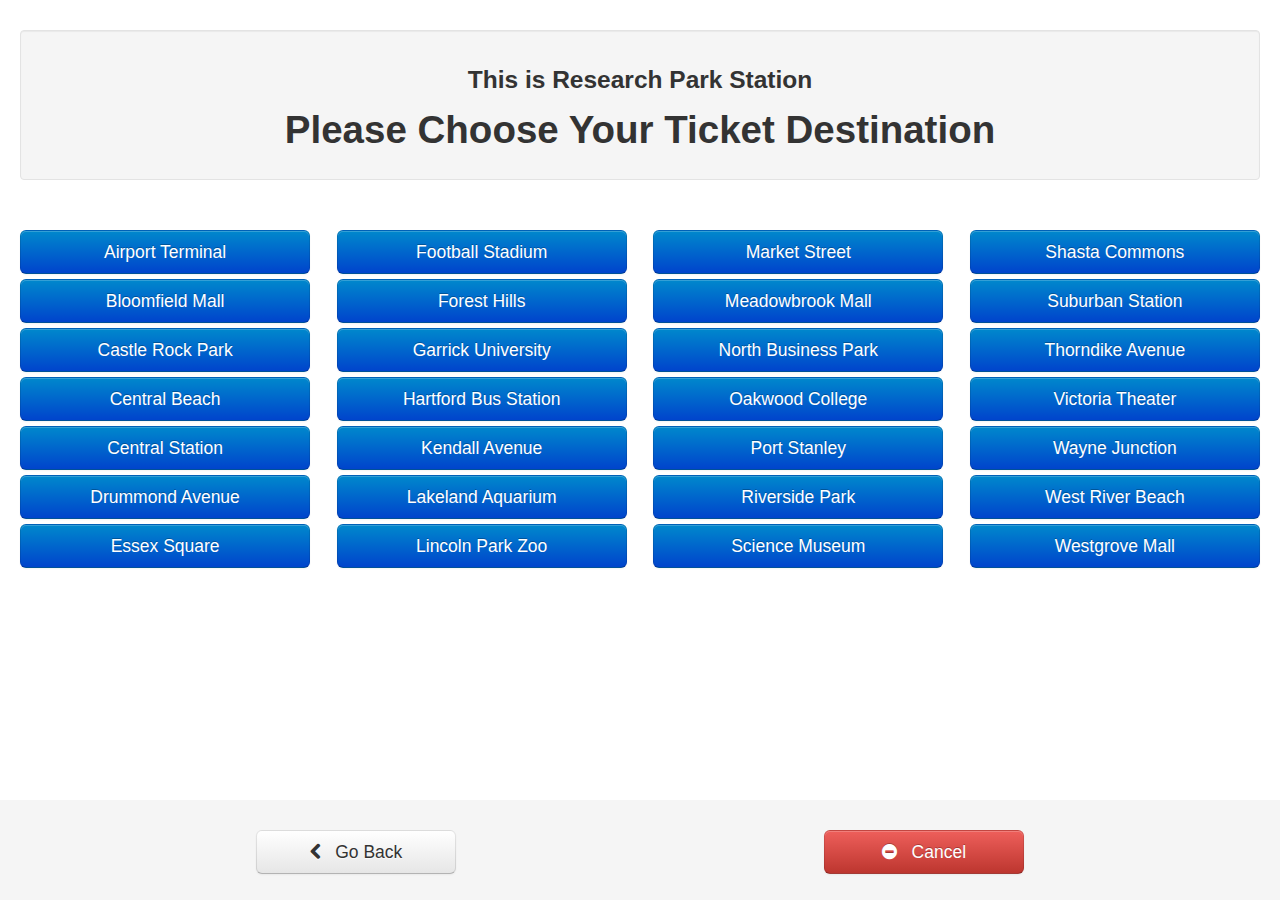
<file: train/2.html>
<!DOCTYPE html>
<html lang="en" value="">
<head>
    <meta charset="utf-8">
    <title>EZ Access Train Demo</title>
    <meta name="viewport" content="width=device-width, initial-scale=1.0">
    <meta name="description" content="">
    <meta name="author" content="">

    <!-- Le styles -->
    <link href="css/bootstrap.css" rel="stylesheet">
    <link rel="stylesheet" href="css/font-awesome.css">

    <link rel="stylesheet" href="css/fixed-footer.css">

    <!-- HTML5 shim, for IE6-8 support of HTML5 elements -->
    <!--[if lt IE 9]>
    <script src="js/html5shiv.js"></script>
    <![endif]-->
</head>

<body data-ez>

<div id="wrap">
    <div class="container-fluid">

        <div class="row-fluid">
            <div class="span12 well" style="text-align:center; margin-top:30px;">
                <div data-ez-chunking="group">
                    <h3 data-ez-sayafter="...">This is Research Park Station</h3>
                    <h1>Please Choose Your Ticket Destination</h1>
                </div>
            </div>
        </div>
        <div class="row-fluid" style="margin-bottom:30px;margin-top:30px;">
            <form action="2.php" method="post">
                <div class="span3">
                    <input class="btn btn-large btn-block btn-primary" type="submit" name="destination" value="Airport Terminal">
                    <input class="btn btn-large btn-block btn-primary" type="submit" name="destination" value="Bloomfield Mall">
                    <input class="btn btn-large btn-block btn-primary" type="submit" name="destination" value="Castle Rock Park">
                    <input class="btn btn-large btn-block btn-primary" type="submit" name="destination" value="Central Beach">
                    <input class="btn btn-large btn-block btn-primary" type="submit" name="destination" value="Central Station">
                    <input class="btn btn-large btn-block btn-primary" type="submit" name="destination" value="Drummond Avenue">
                    <input class="btn btn-large btn-block btn-primary" type="submit" name="destination" value="Essex Square">
                </div>
                <div class="span3">
                    <input class="btn btn-large btn-block btn-primary" type="submit" name="destination" value="Football Stadium">
                    <input class="btn btn-large btn-block btn-primary" type="submit" name="destination" value="Forest Hills">
                    <input class="btn btn-large btn-block btn-primary" type="submit" name="destination" value="Garrick University">
                    <input class="btn btn-large btn-block btn-primary" type="submit" name="destination" value="Hartford Bus Station">
                    <input class="btn btn-large btn-block btn-primary" type="submit" name="destination" value="Kendall Avenue">
                    <input class="btn btn-large btn-block btn-primary" type="submit" name="destination" value="Lakeland Aquarium">
                    <input class="btn btn-large btn-block btn-primary" type="submit" name="destination" value="Lincoln Park Zoo">
                </div>
                <div class="span3">
                    <input class="btn btn-large btn-block btn-primary" type="submit" name="destination" value="Market Street">
                    <input class="btn btn-large btn-block btn-primary" type="submit" name="destination" value="Meadowbrook Mall">
                    <input class="btn btn-large btn-block btn-primary" type="submit" name="destination" value="North Business Park">
                    <input class="btn btn-large btn-block btn-primary" type="submit" name="destination" value="Oakwood College">
                    <input class="btn btn-large btn-block btn-primary" type="submit" name="destination" value="Port Stanley">
                    <input class="btn btn-large btn-block btn-primary" type="submit" name="destination" value="Riverside Park">
                    <input class="btn btn-large btn-block btn-primary" type="submit" name="destination" value="Science Museum">
                </div>
                <div class="span3">
                    <input class="btn btn-large btn-block btn-primary" type="submit" name="destination" value="Shasta Commons">
                    <input class="btn btn-large btn-block btn-primary" type="submit" name="destination" value="Suburban Station">
                    <input class="btn btn-large btn-block btn-primary" type="submit" name="destination" value="Thorndike Avenue">
                    <input class="btn btn-large btn-block btn-primary" type="submit" name="destination" value="Victoria Theater">
                    <input class="btn btn-large btn-block btn-primary" type="submit" name="destination" value="Wayne Junction">
                    <input class="btn btn-large btn-block btn-primary" type="submit" name="destination" value="West River Beach">
                    <input class="btn btn-large btn-block btn-primary" type="submit" name="destination" value="Westgrove Mall">
                </div>
            </form>
        </div>

    </div> <!-- /container -->

    <div id="push" data-ez-focusable="false"></div>

</div> <!-- /wrap -->

<div id="footer">
    <div style="padding-top:30px;">
        <div class="pull-left" style="margin-left:20%">
            <button class="btn btn-large btn" style="width:200px" type="button" onclick="history.go(-1);"><i class="icon-chevron-left"></i>&nbsp;&nbsp;&nbsp;Go Back</button>
        </div>
        <div class="pull-right" style="margin-right:20%">
            <a href="reset.php" class="btn btn-large btn-danger" style="display:block;width:160px" aria-role="button"><i class="icon-minus-sign"></i>&nbsp;&nbsp;&nbsp;Cancel</a>
        </div>
    </div>
</div>

</body>
</html>
</file>
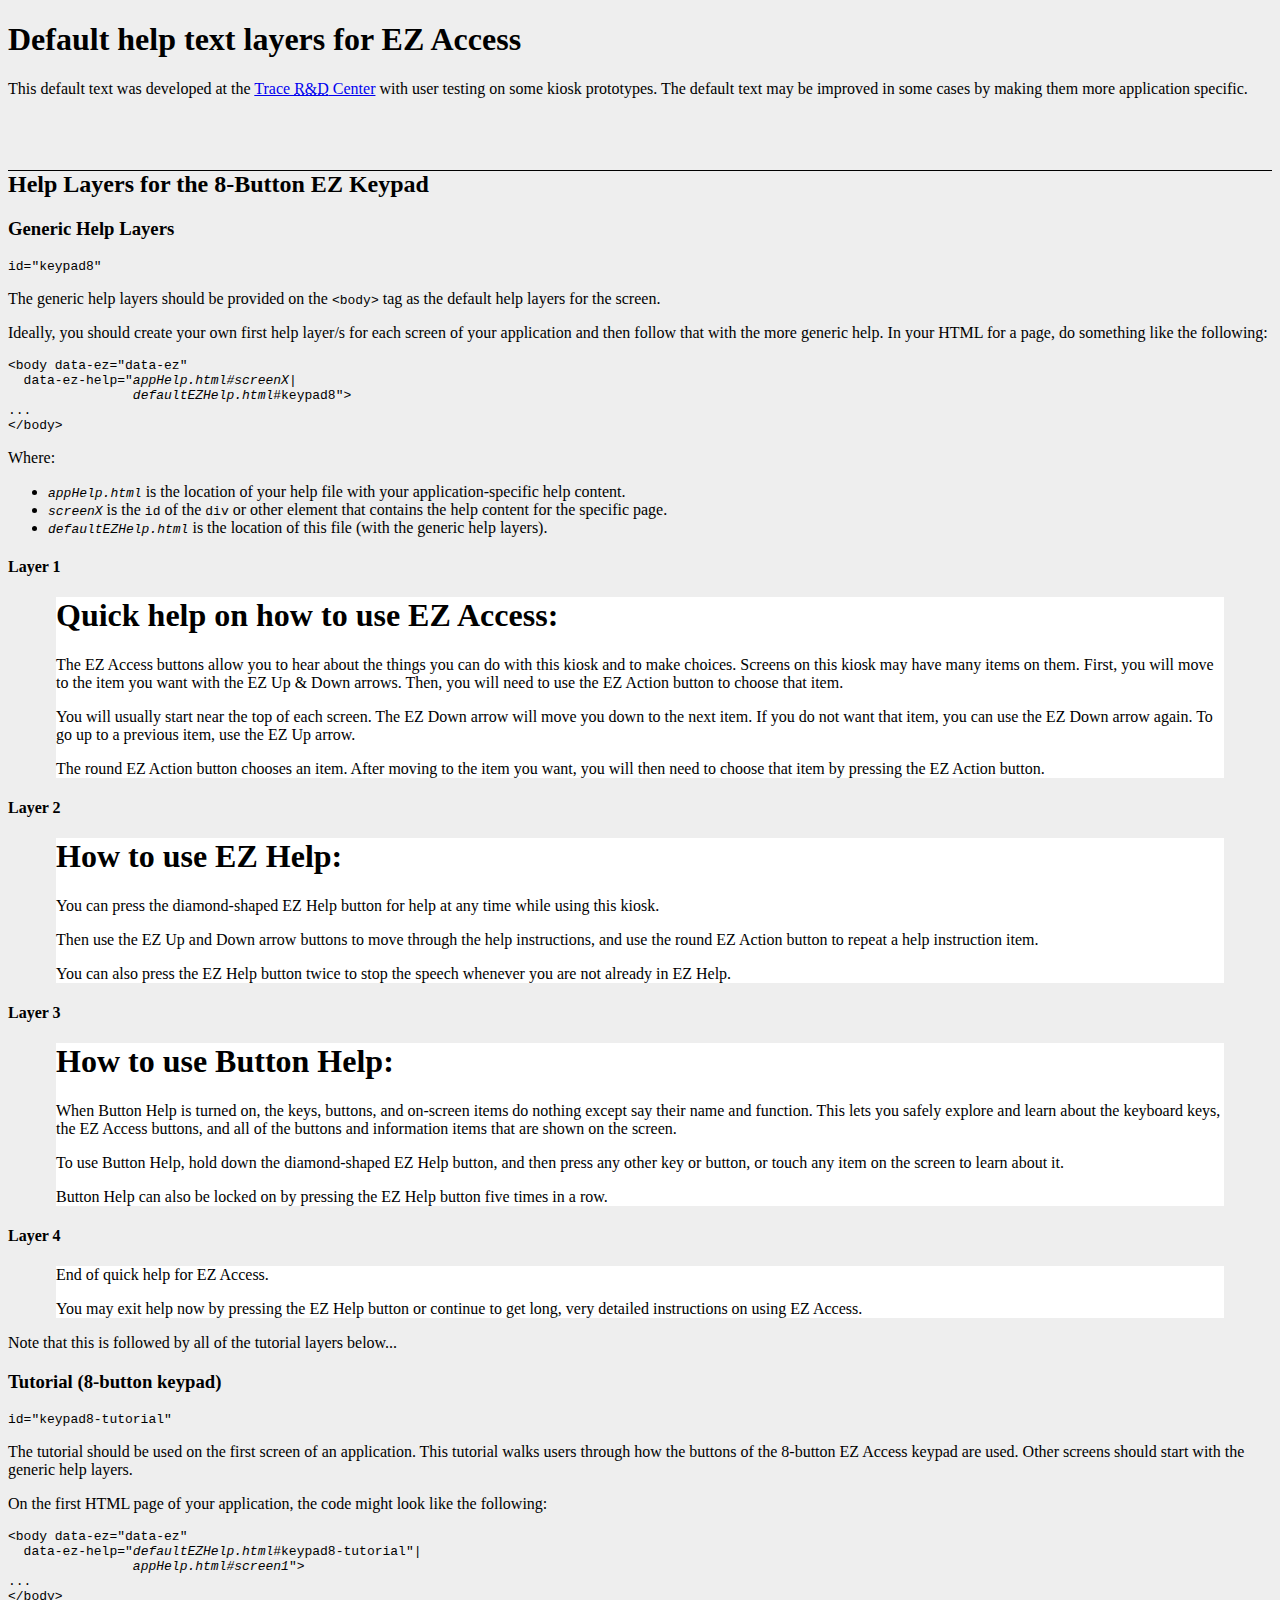
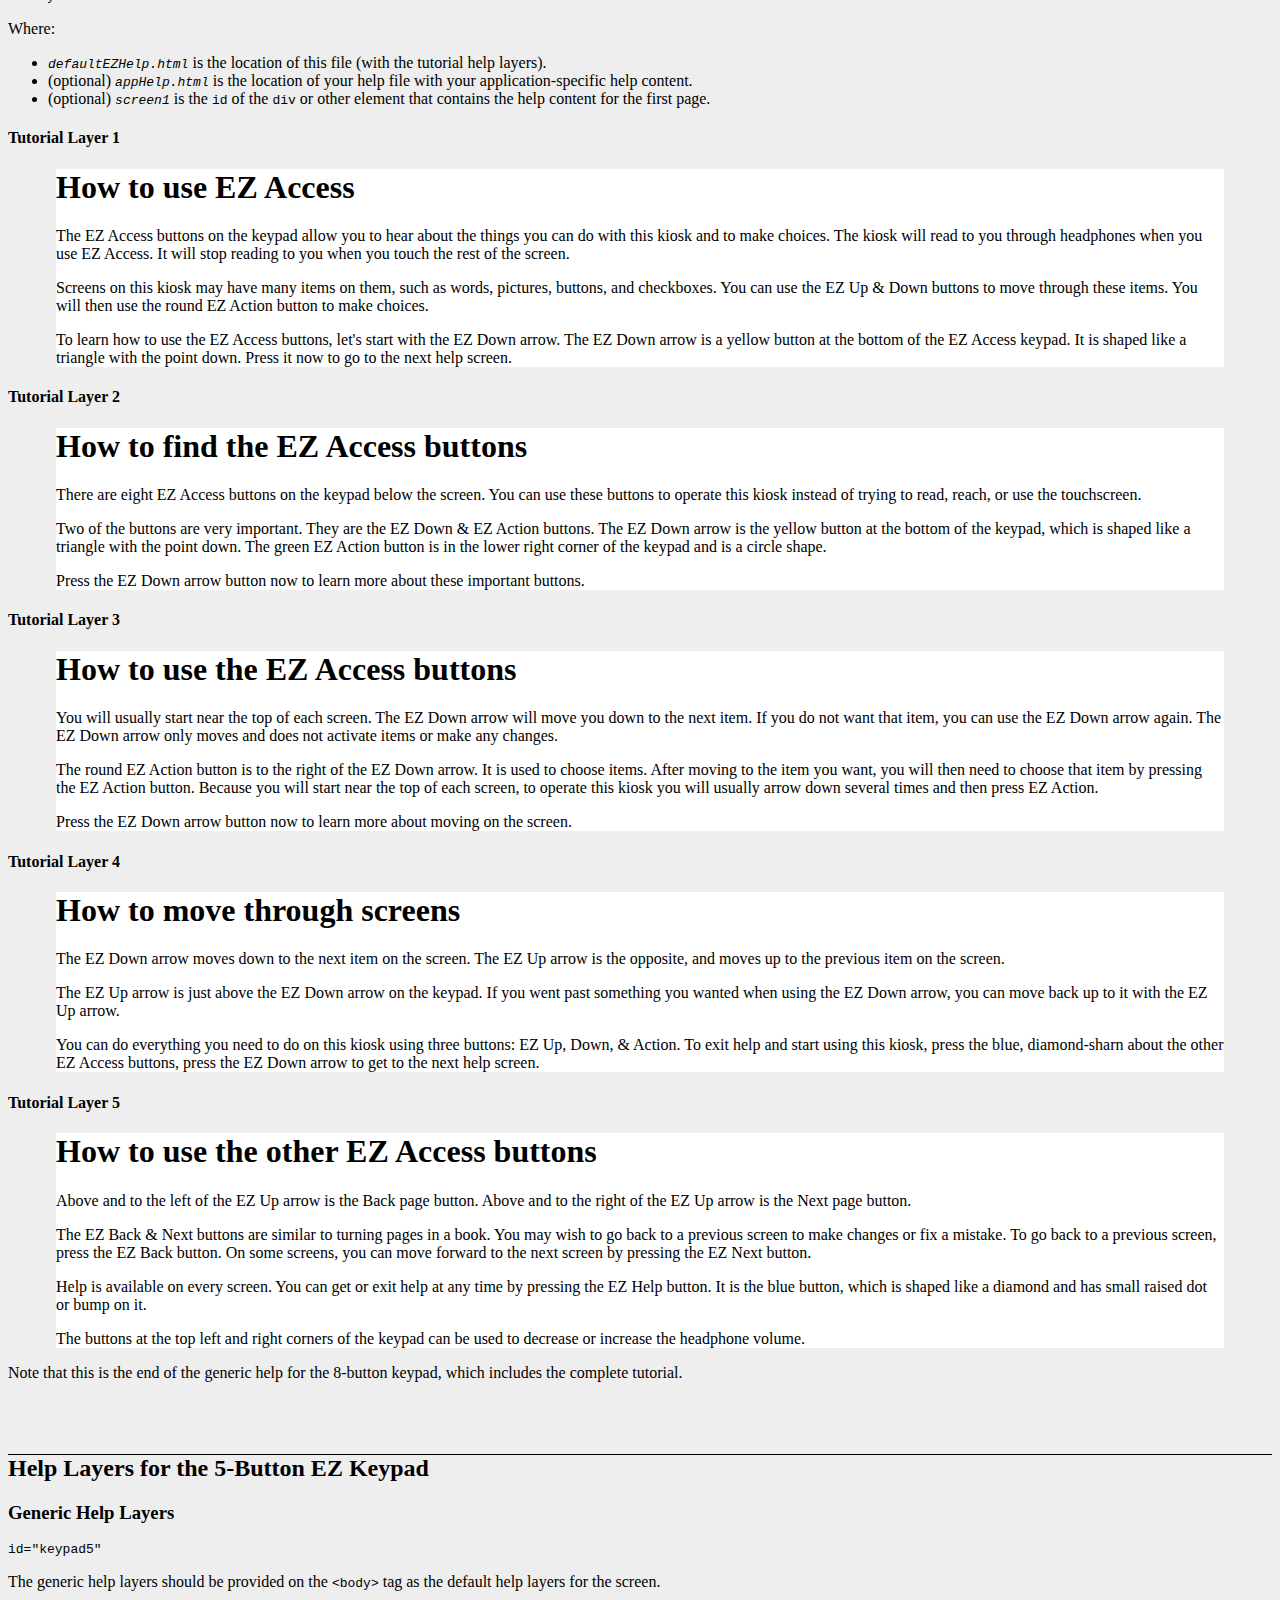
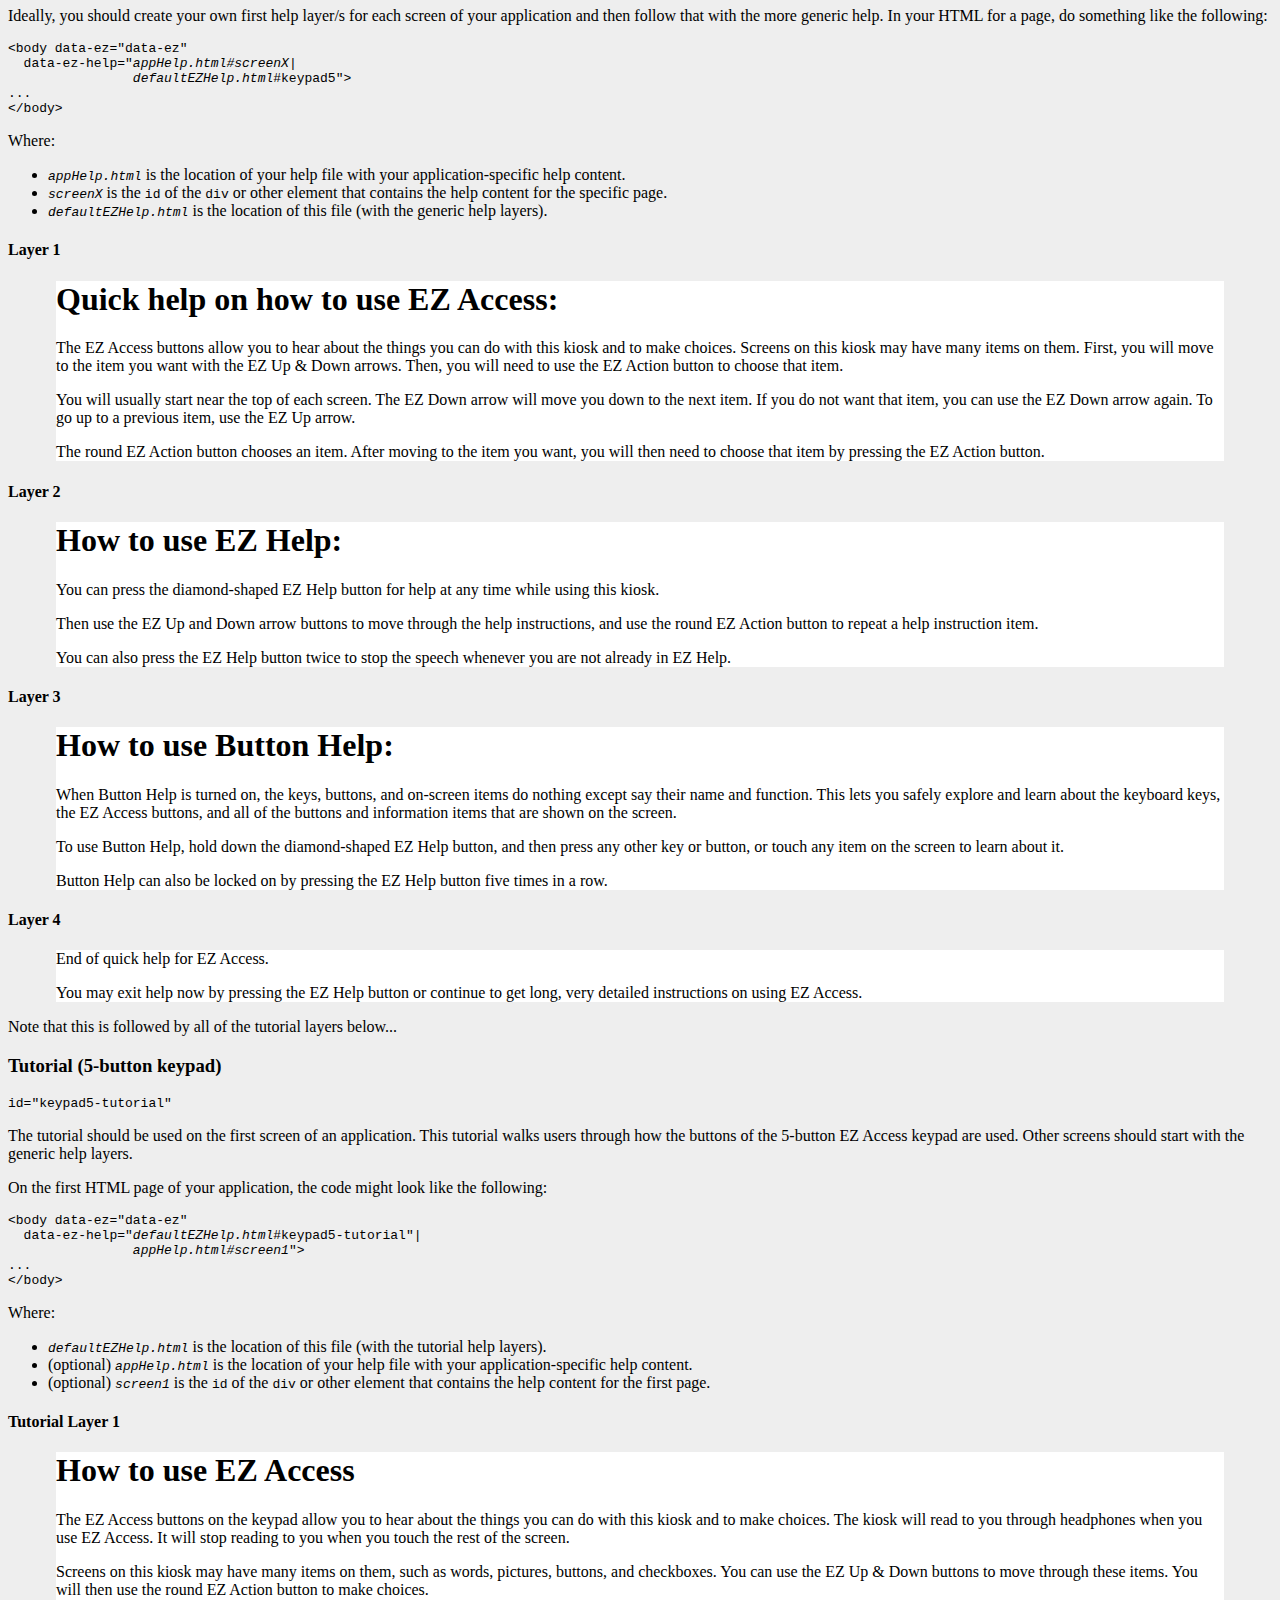
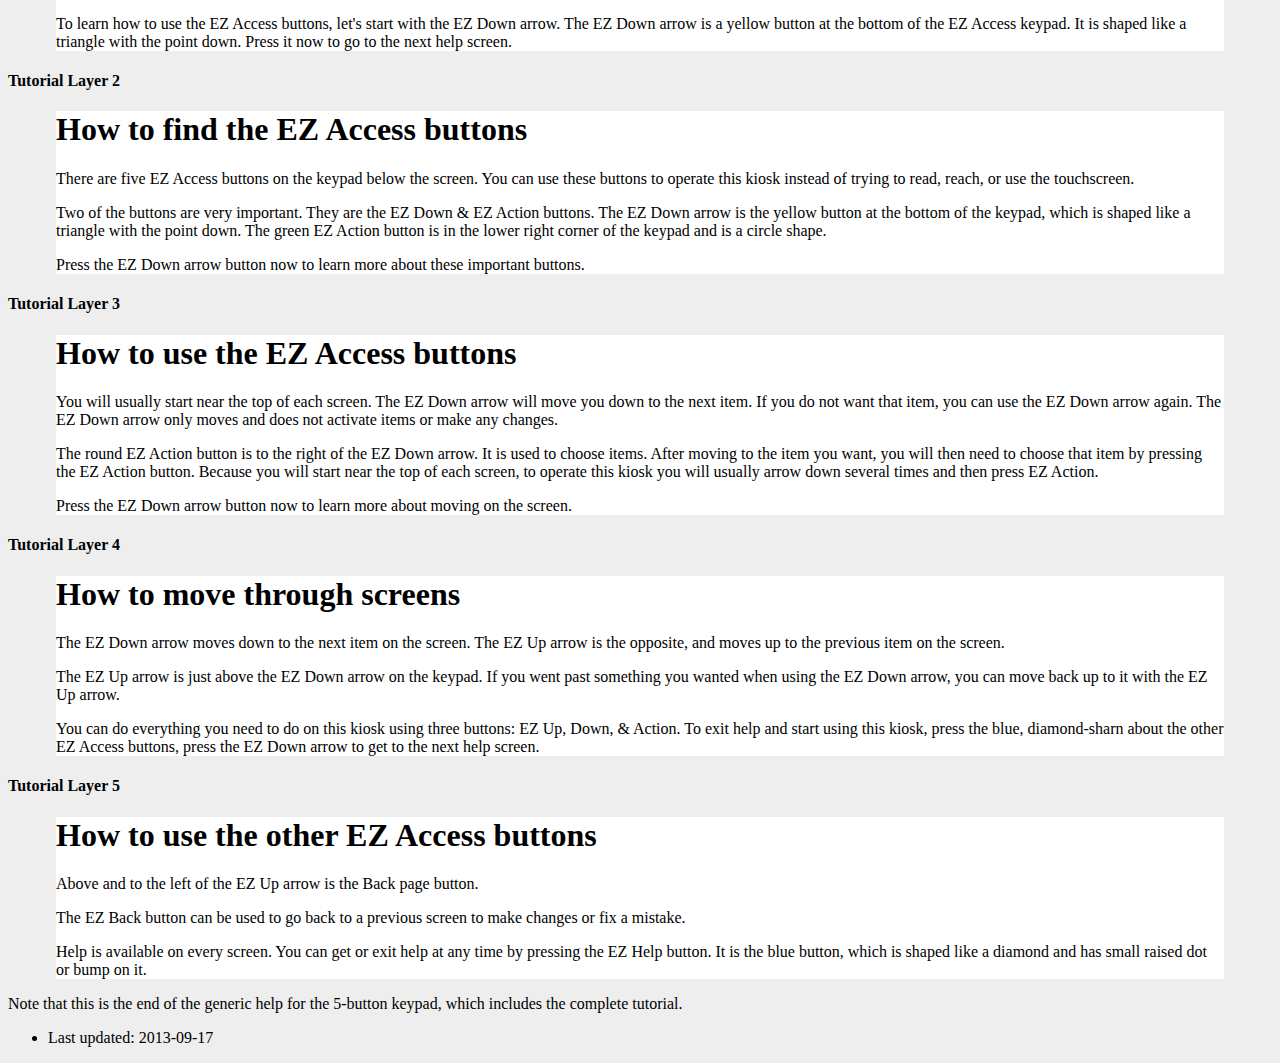
<file: train/defaultEZHelp.html>
<!doctype html>
<html lang="en">
<head>
	<meta charset="utf-8" />
	<title>Default help text layers for EZ Access</title>
	<meta name="author" content="J. Bern Jordan" />
	<style type="text/css">
		body { background-color: #EEE; }
		section { background-color: #FFF; margin: 1em 3em; }
		h2 { border-top: 1px solid #000; margin-top: 3em; }
	</style>
</head>
<body>
<h1 class="instructions">Default help text layers for EZ Access</h1>
<p class="instructions">This default text was developed at the 
<a href="http://trace.wisc.edu/">Trace 
<abbr title="Research and Development">R&amp;D</abbr> Center</a> with 
user testing on some kiosk prototypes. The default text may be improved
in some cases by making them more application specific.</p>

<h2 class="instructions">Help Layers for the 8-Button EZ Keypad</h2>

<h3 class="instructions">Generic Help Layers</h3>
<pre class="instructions">id="keypad8"</pre>
<div id="keypad8" data-ez-help>
<p class="instructions">The generic help layers should be provided on 
the <code>&lt;body&gt;</code> tag as the default help layers for the
screen.</p>
<p class="instructions">Ideally, you should create your own first help 
layer/s for each screen of your application and then follow that with 
the more generic help. In your HTML for a page, do something like 
the following:</p>

<pre class="instructions">
&lt;body data-ez="data-ez"
  data-ez-help="<var>appHelp.html</var><var>#screenX</var>|
                <var>defaultEZHelp.html</var>#keypad8"&gt;
...
&lt;/body&gt;
</pre>
<p class="instructions">Where:</p>
<ul class="instructions">
	<li><code><var>appHelp.html</var></code> is the location of your help 
	file with your application-specific help content.</li>
	<li><code><var>screenX</var></code> is the <code>id</code> of the 
	<code>div</code> or other element that contains the help content for 
	the specific page.</li>
	<li><code><var>defaultEZHelp.html</var></code> is the location of this 
	file (with the generic help layers).</li>
</ul>

<div id="keypad8-notutorial">
<h4 class="instructions">Layer 1</h4>
<section>
	<h1>Quick help on how to use EZ Access:</h1>
	<p>The EZ Access buttons allow you to hear about the things you can do with 
	this kiosk and to make choices. Screens on this kiosk may have many items on 
	them. First, you will move to the item you want with the EZ Up & Down arrows. 
	Then, you will need to use the EZ Action button to choose that item.</p>

	<p>You will usually start near the top of each screen. The EZ Down arrow 
	will move you down to the next item. 
	If you do not want that item, you can use the EZ Down arrow again. 
	To go up to a previous item, use the EZ Up arrow.</p>

	<p>The round EZ Action button chooses an item. 
	After moving to the item you want, you will then need to choose that item 
	by pressing the EZ Action button.</p>
</section>

<h4 class="instructions">Layer 2</h4>
<section>
<h1>How to use EZ Help:</h1>

<p>You can press the diamond-shaped EZ Help button for help at any time 
while using this kiosk.</p>

<p>Then use the EZ Up and Down arrow buttons to move through the help 
instructions, and use the round EZ Action button to repeat a help 
instruction item.</p>

<p>You can also press the EZ Help button twice to stop the speech whenever 
you are not already in EZ Help.</p>
</section>

<h4 class="instructions">Layer 3</h4>
<section>
<h1>How to use Button Help:</h1>

<p>When Button Help is turned on, the keys, buttons, and on-screen items 
do nothing except say their name and function. 
This lets you safely explore and learn about the keyboard keys,
the EZ Access buttons, and all of the buttons and information items that 
are shown on the screen.</p>

<p>To use Button Help, hold down the diamond-shaped EZ Help button,
and then press any other key or button, or touch any item on the screen 
to learn about it.</p>

<p>Button Help can also be locked on by pressing the EZ Help button 
five times in a row.</p>
</section>
</div> <!-- end 8-button help without tutorial -->

<h4 class="instructions">Layer 4</h4>
<section>
	<p>End of quick help for EZ Access.</p>

	<p>You may exit help now by pressing the EZ Help button 
	or continue to get long, very detailed instructions on using EZ Access.</p>
</section>

<p class="instructions">Note that this is followed by all of the 
tutorial layers below...</p>


<h3 class="instructions">Tutorial (8-button keypad)</h3>
<pre class="instructions">id="keypad8-tutorial"</pre>
<div id="keypad8-tutorial" data-ez-help>
<p class="instructions">The tutorial should be used on the first screen 
of an application. This tutorial walks users through how the buttons of
the 8-button EZ Access keypad are used. Other screens should start with
the generic help layers.</p>

<p class="instructions">On the first HTML page of your application, the
code might look like the following:</p>

<pre class="instructions">
&lt;body data-ez="data-ez"
  data-ez-help="<var>defaultEZHelp.html</var>#keypad8-tutorial"|
                <var>appHelp.html</var><var>#screen1</var>"&gt;
...
&lt;/body&gt;
</pre>
<p class="instructions">Where:</p>
<ul class="instructions">
	<li><code><var>defaultEZHelp.html</var></code> is the location of this 
	file (with the tutorial help layers).</li>
	<li>(optional) <code><var>appHelp.html</var></code> is the location of your help 
	file with your application-specific help content.</li>
	<li>(optional) <code><var>screen1</var></code> is the <code>id</code> of the 
	<code>div</code> or other element that contains the help content for 
	the first page.</li>
	
</ul>

<h4 class="instructions">Tutorial Layer 1</h4>

<section>
	<h1>How to use EZ Access</h1>
	<p>The EZ Access buttons on the keypad allow you to hear about the things 
	you can do with this kiosk and to make choices. The kiosk will read to you 
	through headphones when you use EZ Access. It will stop reading to you when 
	you touch the rest of the screen.</p>

	<p>Screens on this kiosk may have many items on them, such as 
	words, pictures, buttons, and checkboxes. 
	You can use the EZ Up &amp; Down buttons to move through these items. 
	You will then use the round EZ Action button to make choices.</p>

	<p>To learn how to use the EZ Access buttons, let's start with the 
	EZ Down arrow. The EZ Down arrow is a yellow button at the bottom of the 
	EZ Access keypad. It is shaped like a triangle with the point down. 
	Press it now to go to the next help screen.</p>
</section>

<h4 class="instructions">Tutorial Layer 2</h4>
<section>
	<h1>How to find the EZ Access buttons</h1>
	<p>There are eight EZ Access buttons on the keypad below the screen. 
	You can use these buttons to operate this kiosk instead of trying to 
	read, reach, or use the touchscreen.</p>

	<p>Two of the buttons are very important. They are the EZ Down &amp; 
	EZ Action buttons. The EZ Down arrow is the yellow button at the bottom 
	of the keypad, which is shaped like a triangle with the point down. 
	The green EZ Action button is in the lower right corner of the keypad 
	and is a circle shape.</p>

	<p>Press the EZ Down arrow button now to learn more about these 
	important buttons.</p>
</section>

<h4 class="instructions">Tutorial Layer 3</h4>
<section>
	<h1>How to use the EZ Access buttons</h1>
	<p>You will usually start near the top of each screen. 
	The EZ Down arrow will move you down to the next item. 
	If you do not want that item, you can use the EZ Down arrow again. 
	The EZ Down arrow only moves and does not activate items or make any 
	changes.</p>

	<p>The round EZ Action button is to the right of the EZ Down arrow. 
	It is used to choose items. After moving to the item you want, you will 
	then need to choose that item by pressing the EZ Action button. 
	Because you will start near the top of each screen, to operate this kiosk
	you will usually arrow down several times and then press EZ Action.</p>

	<p>Press the EZ Down arrow button now to learn more about moving on the 
	screen.</p>
</section>

<h4 class="instructions">Tutorial Layer 4</h4>
<section>
	<h1>How to move through screens</h1>
	<p>The EZ Down arrow moves down to the next item on the screen. 
	The EZ Up arrow is the opposite, and moves up to the previous item 
	on the screen.</p>

	<p>The EZ Up arrow is just above the EZ Down arrow on the keypad. 
	If you went past something you wanted when using the EZ Down arrow,
	you can move back up to it with the EZ Up arrow.</p>

	<p>You can do everything you need to do on this kiosk using three buttons:
	EZ Up, Down, &amp; Action. To exit help and start using this kiosk, press the 
	blue, diamond-sharn about the other EZ Access buttons, 
	press the EZ Down arrow to get to the next help screen.</p>
</section>

<h4 class="instructions">Tutorial Layer 5</h4>
<section>
	<h1>How to use the other EZ Access buttons</h1>
	<p>Above and to the left of the EZ Up arrow is the Back page button.
	Above and to the right of the EZ Up arrow is the Next page button.</p>

	<p>The EZ Back &amp; Next buttons are similar to turning pages in a book. 
	You may wish to go back to a previous screen to make changes or fix a mistake.
	To go back to a previous screen, press the EZ Back button. 
	On some screens, you can move forward to the next screen by pressing the 
	EZ Next button.</p>

	<p>Help is available on every screen. 
	You can get or exit help at any time by pressing the EZ Help button. 
	It is the blue button, which is shaped like a diamond and has small 
	raised dot or bump on it.</p>

	<p>The buttons at the top left and right corners of the keypad can be 
	used to decrease or increase the headphone volume.</p>
</section>
</div> <!-- End tutorial for 8-button keypad -->

</div> 

<p class="instructions">Note that this is the end of the generic
help for the 8-button keypad, which includes the complete tutorial.</p>



<h2 class="instructions">Help Layers for the 5-Button EZ Keypad</h2>

<h3 class="instructions">Generic Help Layers</h3>
<pre class="instructions">id="keypad5"</pre>
<div id="keypad5" data-ez-help>
<p class="instructions">The generic help layers should be provided on 
the <code>&lt;body&gt;</code> tag as the default help layers for the
screen.</p>
<p class="instructions">Ideally, you should create your own first help 
layer/s for each screen of your application and then follow that with 
the more generic help. In your HTML for a page, do something like 
the following:</p>

<pre class="instructions">
&lt;body data-ez="data-ez"
  data-ez-help="<var>appHelp.html</var><var>#screenX</var>|
                <var>defaultEZHelp.html</var>#keypad5"&gt;
...
&lt;/body&gt;
</pre>
<p class="instructions">Where:</p>
<ul class="instructions">
	<li><code><var>appHelp.html</var></code> is the location of your help 
	file with your application-specific help content.</li>
	<li><code><var>screenX</var></code> is the <code>id</code> of the 
	<code>div</code> or other element that contains the help content for 
	the specific page.</li>
	<li><code><var>defaultEZHelp.html</var></code> is the location of this 
	file (with the generic help layers).</li>
</ul>

<div id="keypad5-notutorial">
<h4 class="instructions">Layer 1</h4>
<section>
	<h1>Quick help on how to use EZ Access:</h1>
	<p>The EZ Access buttons allow you to hear about the things you can do with 
	this kiosk and to make choices. Screens on this kiosk may have many items on 
	them. First, you will move to the item you want with the EZ Up & Down arrows. 
	Then, you will need to use the EZ Action button to choose that item.</p>

	<p>You will usually start near the top of each screen. The EZ Down arrow 
	will move you down to the next item. 
	If you do not want that item, you can use the EZ Down arrow again. 
	To go up to a previous item, use the EZ Up arrow.</p>

	<p>The round EZ Action button chooses an item. 
	After moving to the item you want, you will then need to choose that item 
	by pressing the EZ Action button.</p>
</section>

<h4 class="instructions">Layer 2</h4>
<section>
<h1>How to use EZ Help:</h1>

<p>You can press the diamond-shaped EZ Help button for help at any time 
while using this kiosk.</p>

<p>Then use the EZ Up and Down arrow buttons to move through the help 
instructions, and use the round EZ Action button to repeat a help 
instruction item.</p>

<p>You can also press the EZ Help button twice to stop the speech whenever 
you are not already in EZ Help.</p>
</section>

<h4 class="instructions">Layer 3</h4>
<section>
	<h1>How to use Button Help:</h1>
	<p>When Button Help is turned on, the keys, buttons, and on-screen items 
	do nothing except say their name and function. 
	This lets you safely explore and learn about the keyboard keys,
	the EZ Access buttons, and all of the buttons and information items that 
	are shown on the screen.</p>

	<p>To use Button Help, hold down the diamond-shaped EZ Help button,
	and then press any other key or button, or touch any item on the screen 
	to learn about it.</p>

	<p>Button Help can also be locked on by pressing the EZ Help button 
	five times in a row.</p>
</section>
</div> <!-- end 5-button help without tutorial -->

<h4 class="instructions">Layer 4</h4>
<section>
	<p>End of quick help for EZ Access.</p>

	<p>You may exit help now by pressing the EZ Help button 
	or continue to get long, very detailed instructions on using EZ Access.</p>
</section>


<p class="instructions">Note that this is followed by all of the 
tutorial layers below...</p>


<h3 class="instructions">Tutorial (5-button keypad)</h3>
<pre class="instructions">id="keypad5-tutorial"</pre>
<div id="keypad5-tutorial" data-ez-help>
<p class="instructions">The tutorial should be used on the first screen 
of an application. This tutorial walks users through how the buttons of
the 5-button EZ Access keypad are used. Other screens should start with
the generic help layers.</p>

<p class="instructions">On the first HTML page of your application, the
code might look like the following:</p>

<pre class="instructions">
&lt;body data-ez="data-ez"
  data-ez-help="<var>defaultEZHelp.html</var>#keypad5-tutorial"|
                <var>appHelp.html</var><var>#screen1</var>"&gt;
...
&lt;/body&gt;
</pre>
<p class="instructions">Where:</p>
<ul class="instructions">
	<li><code><var>defaultEZHelp.html</var></code> is the location of this 
	file (with the tutorial help layers).</li>
	<li>(optional) <code><var>appHelp.html</var></code> is the location of your help 
	file with your application-specific help content.</li>
	<li>(optional) <code><var>screen1</var></code> is the <code>id</code> of the 
	<code>div</code> or other element that contains the help content for 
	the first page.</li>
	
</ul>

<h4 class="instructions">Tutorial Layer 1</h4>

<section>
	<h1>How to use EZ Access</h1>
	<p>The EZ Access buttons on the keypad allow you to hear about the things 
	you can do with this kiosk and to make choices. The kiosk will read to you 
	through headphones when you use EZ Access. It will stop reading to you when 
	you touch the rest of the screen.</p>

	<p>Screens on this kiosk may have many items on them, such as 
	words, pictures, buttons, and checkboxes. 
	You can use the EZ Up &amp; Down buttons to move through these items. 
	You will then use the round EZ Action button to make choices.</p>

	<p>To learn how to use the EZ Access buttons, let's start with the 
	EZ Down arrow. The EZ Down arrow is a yellow button at the bottom of the 
	EZ Access keypad. It is shaped like a triangle with the point down. 
	Press it now to go to the next help screen.</p>
</section>

<h4 class="instructions">Tutorial Layer 2</h4>
<section>
	<h1>How to find the EZ Access buttons</h1>
	<p>There are five EZ Access buttons on the keypad below the screen. 
	You can use these buttons to operate this kiosk instead of trying to 
	read, reach, or use the touchscreen.</p>

	<p>Two of the buttons are very important. They are the EZ Down &amp; 
	EZ Action buttons. The EZ Down arrow is the yellow button at the bottom 
	of the keypad, which is shaped like a triangle with the point down. 
	The green EZ Action button is in the lower right corner of the keypad 
	and is a circle shape.</p>

	<p>Press the EZ Down arrow button now to learn more about these 
	important buttons.</p>
</section>

<h4 class="instructions">Tutorial Layer 3</h4>
<section>
	<h1>How to use the EZ Access buttons</h1>
	<p>You will usually start near the top of each screen. 
	The EZ Down arrow will move you down to the next item. 
	If you do not want that item, you can use the EZ Down arrow again. 
	The EZ Down arrow only moves and does not activate items or make any 
	changes.</p>

	<p>The round EZ Action button is to the right of the EZ Down arrow. 
	It is used to choose items. After moving to the item you want, you will 
	then need to choose that item by pressing the EZ Action button. 
	Because you will start near the top of each screen, to operate this kiosk
	you will usually arrow down several times and then press EZ Action.</p>

	<p>Press the EZ Down arrow button now to learn more about moving on the 
	screen.</p>
</section>

<h4 class="instructions">Tutorial Layer 4</h4>
<section>
	<h1>How to move through screens</h1>
	<p>The EZ Down arrow moves down to the next item on the screen. 
	The EZ Up arrow is the opposite, and moves up to the previous item 
	on the screen.</p>

	<p>The EZ Up arrow is just above the EZ Down arrow on the keypad. 
	If you went past something you wanted when using the EZ Down arrow,
	you can move back up to it with the EZ Up arrow.</p>

	<p>You can do everything you need to do on this kiosk using three buttons:
	EZ Up, Down, &amp; Action. To exit help and start using this kiosk, press the 
	blue, diamond-sharn about the other EZ Access buttons, 
	press the EZ Down arrow to get to the next help screen.</p>
</section>

<h4 class="instructions">Tutorial Layer 5</h4>
<section>
	<h1>How to use the other EZ Access buttons</h1>
	<p>Above and to the left of the EZ Up arrow is the Back page button.</p>

	<p>The EZ Back button can be used to go back to a previous screen to make 
	changes or fix a mistake.</p>

	<p>Help is available on every screen. 
	You can get or exit help at any time by pressing the EZ Help button. 
	It is the blue button, which is shaped like a diamond and has small 
	raised dot or bump on it.</p>
</section>
</div> <!-- End tutorial for 5-button keypad -->

</div> 

<p class="instructions">Note that this is the end of the generic
help for the 5-button keypad, which includes the complete tutorial.</p>


<footer>
<ul>
	<li>Last updated: <time>2013-09-17</time></li>
</ul>
</footer>
</body>
</html>
</file>
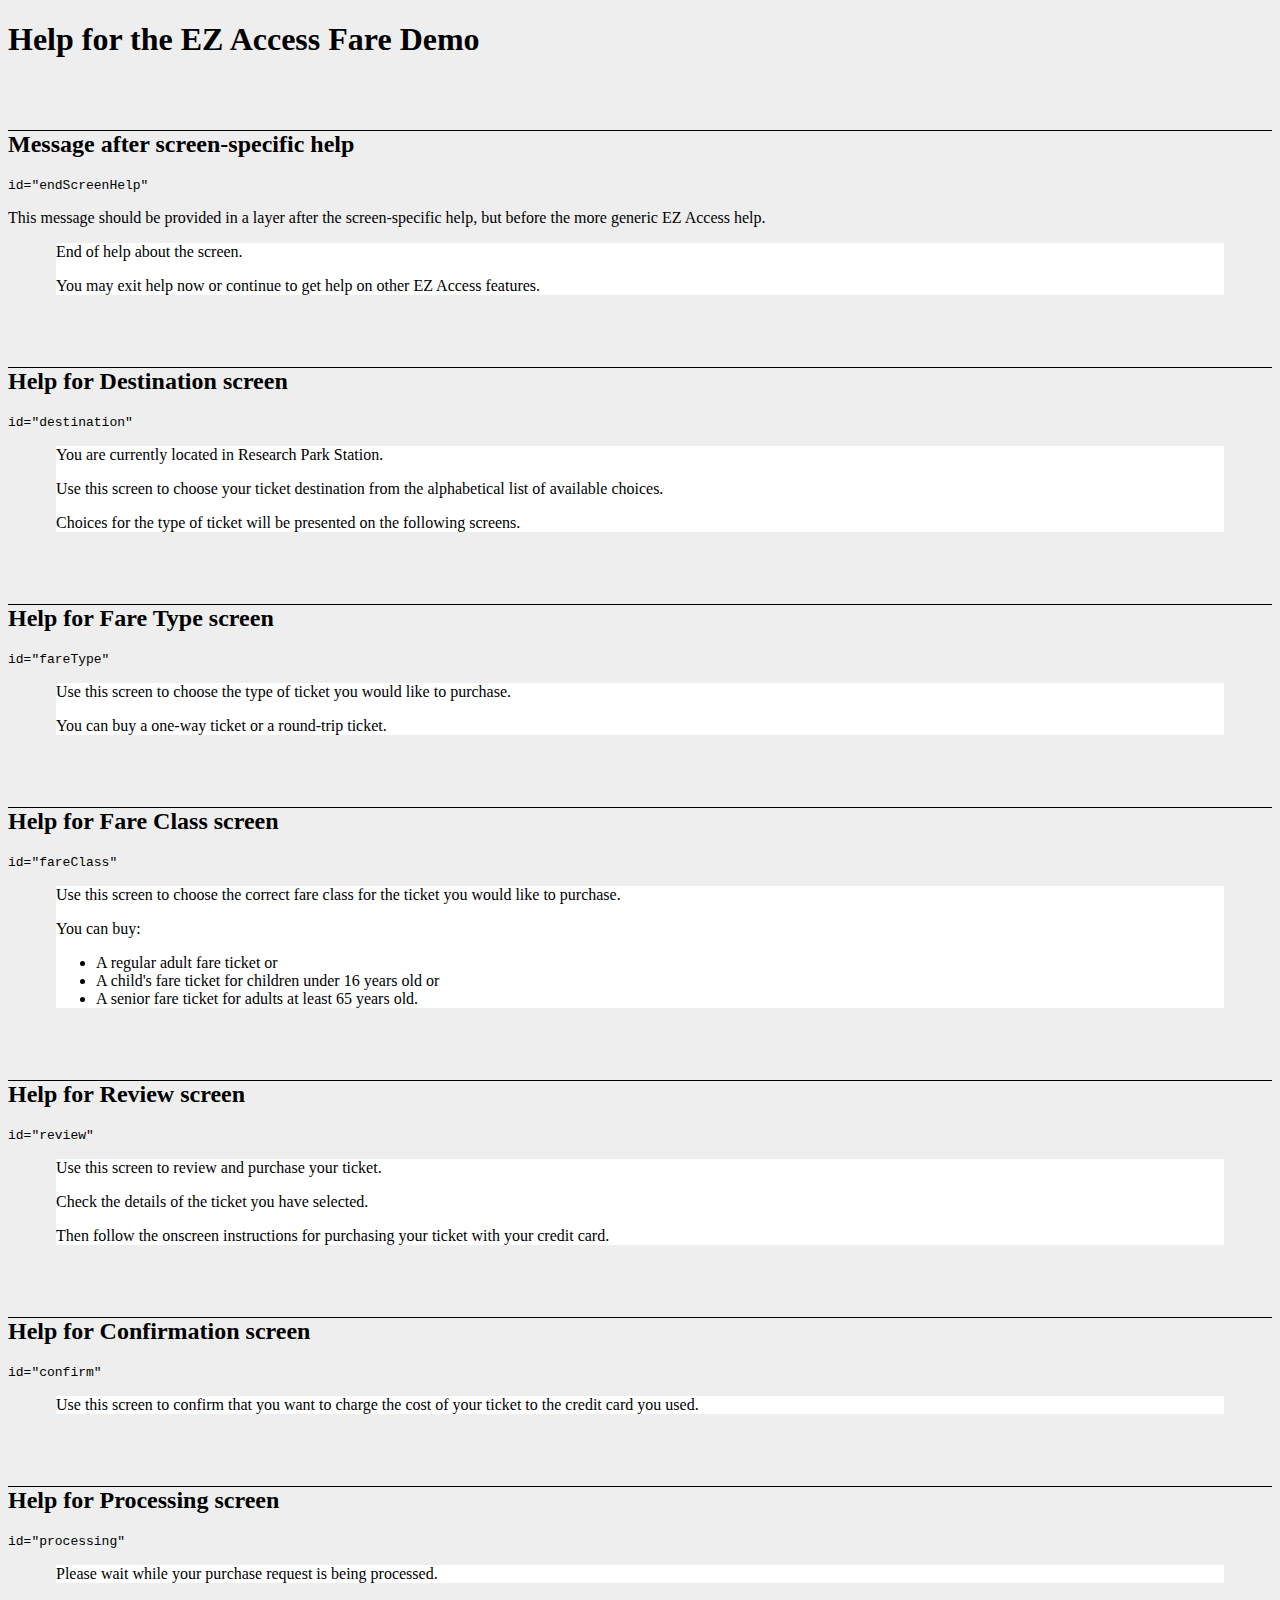
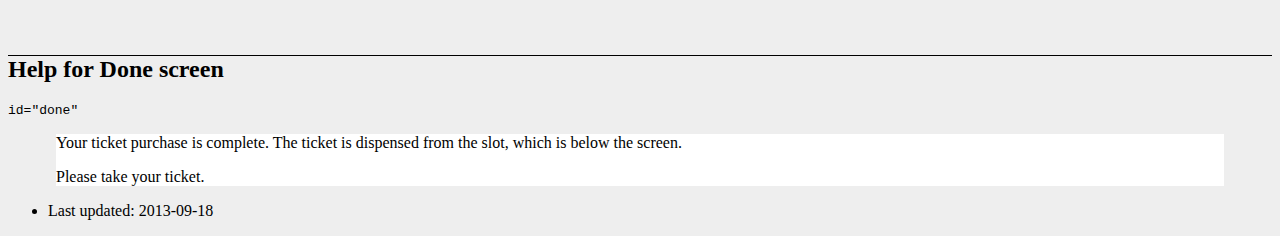
<file: train/fareDemoHelp.html>
<!doctype html>
<html lang="en">
<head>
	<meta charset="utf-8" />
	<title>Help for the EZ Access Fare Demo</title>
	<meta name="author" content="J. Bern Jordan" />
	<style type="text/css">
		body { background-color: #EEE; }
		section { background-color: #FFF; margin: 1em 3em; }
		h2 { border-top: 1px solid #000; margin-top: 3em; }
	</style>
</head>
<body>
<h1 class="instructions">Help for the EZ Access Fare Demo</h1>

<h2>Message after screen-specific help</h2>
<pre class="instructions">id="endScreenHelp"</pre>
<div id="endScreenHelp">
<p>This message should be provided in a layer after the screen-specific help,
but before the more generic EZ Access help.</p>
<section>
	<p>End of help about the screen.</p>
	<p>You may exit help now or 
	continue to get help on other EZ Access features.</p>
</section>
<div>

<h2>Help for Destination screen</h2>
<pre class="instructions">id="destination"</pre>
<div id="destination">
<section>
	<p>You are currently located in Research Park Station.</p>
	<p>Use this screen to choose your ticket destination from the alphabetical
	list of available choices.</p>
	<p>Choices for the type of ticket will be presented on the following 
	screens.</p>
</section>
<div>

<h2>Help for Fare Type screen</h2>
<pre class="instructions">id="fareType"</pre>
<div id="fareType">
<section>
	<p>Use this screen to choose the type of ticket you would like to 
	purchase.</p>
	<p>You can buy a one-way ticket or a round-trip ticket.</p>
</section>
<div>

<h2>Help for Fare Class screen</h2>
<pre class="instructions">id="fareClass"</pre>
<div id="fareClass">
<section>
	<p>Use this screen to choose the correct fare class for the ticket 
	you would like to purchase.</p>
	<p>You can buy:</p>
	<ul>
		<li>A regular adult fare ticket or</li>
		<li>A child's fare ticket for children under 16 years old or</li>
		<li>A senior fare ticket for adults at least 65 years old.</li>
	</ul>
</section>
<div>

<h2>Help for Review screen</h2>
<pre class="instructions">id="review"</pre>
<div id="review">
<section>
	<p>Use this screen to review and purchase your ticket.</p>
	<p>Check the details of the ticket you have selected.</p>
	<p>Then follow the onscreen instructions for purchasing your
	ticket with your credit card.</p>
</section>
<div>

<h2>Help for Confirmation screen</h2>
<pre class="instructions">id="confirm"</pre>
<div id="confirm">
<section>
	<p>Use this screen to confirm that you want to charge the cost of your
	ticket to the credit card you used.</p>
</section>
<div>

<h2>Help for Processing screen</h2>
<pre class="instructions">id="processing"</pre>
<div id="processing">
<section>
	<p>Please wait while your purchase request is being processed.</p>
</section>
<div>

<h2>Help for Done screen</h2>
<pre class="instructions">id="done"</pre>
<div id="done">
<section>
	<p>Your ticket purchase is complete. The ticket is dispensed from the 
	slot, which is below the screen.</p>
	<p>Please take your ticket.</p>
</section>
<div>

<footer>
<ul>
	<li>Last updated: <time>2013-09-18</time></li>
</ul>
</footer>
</body>
</html>
</file>
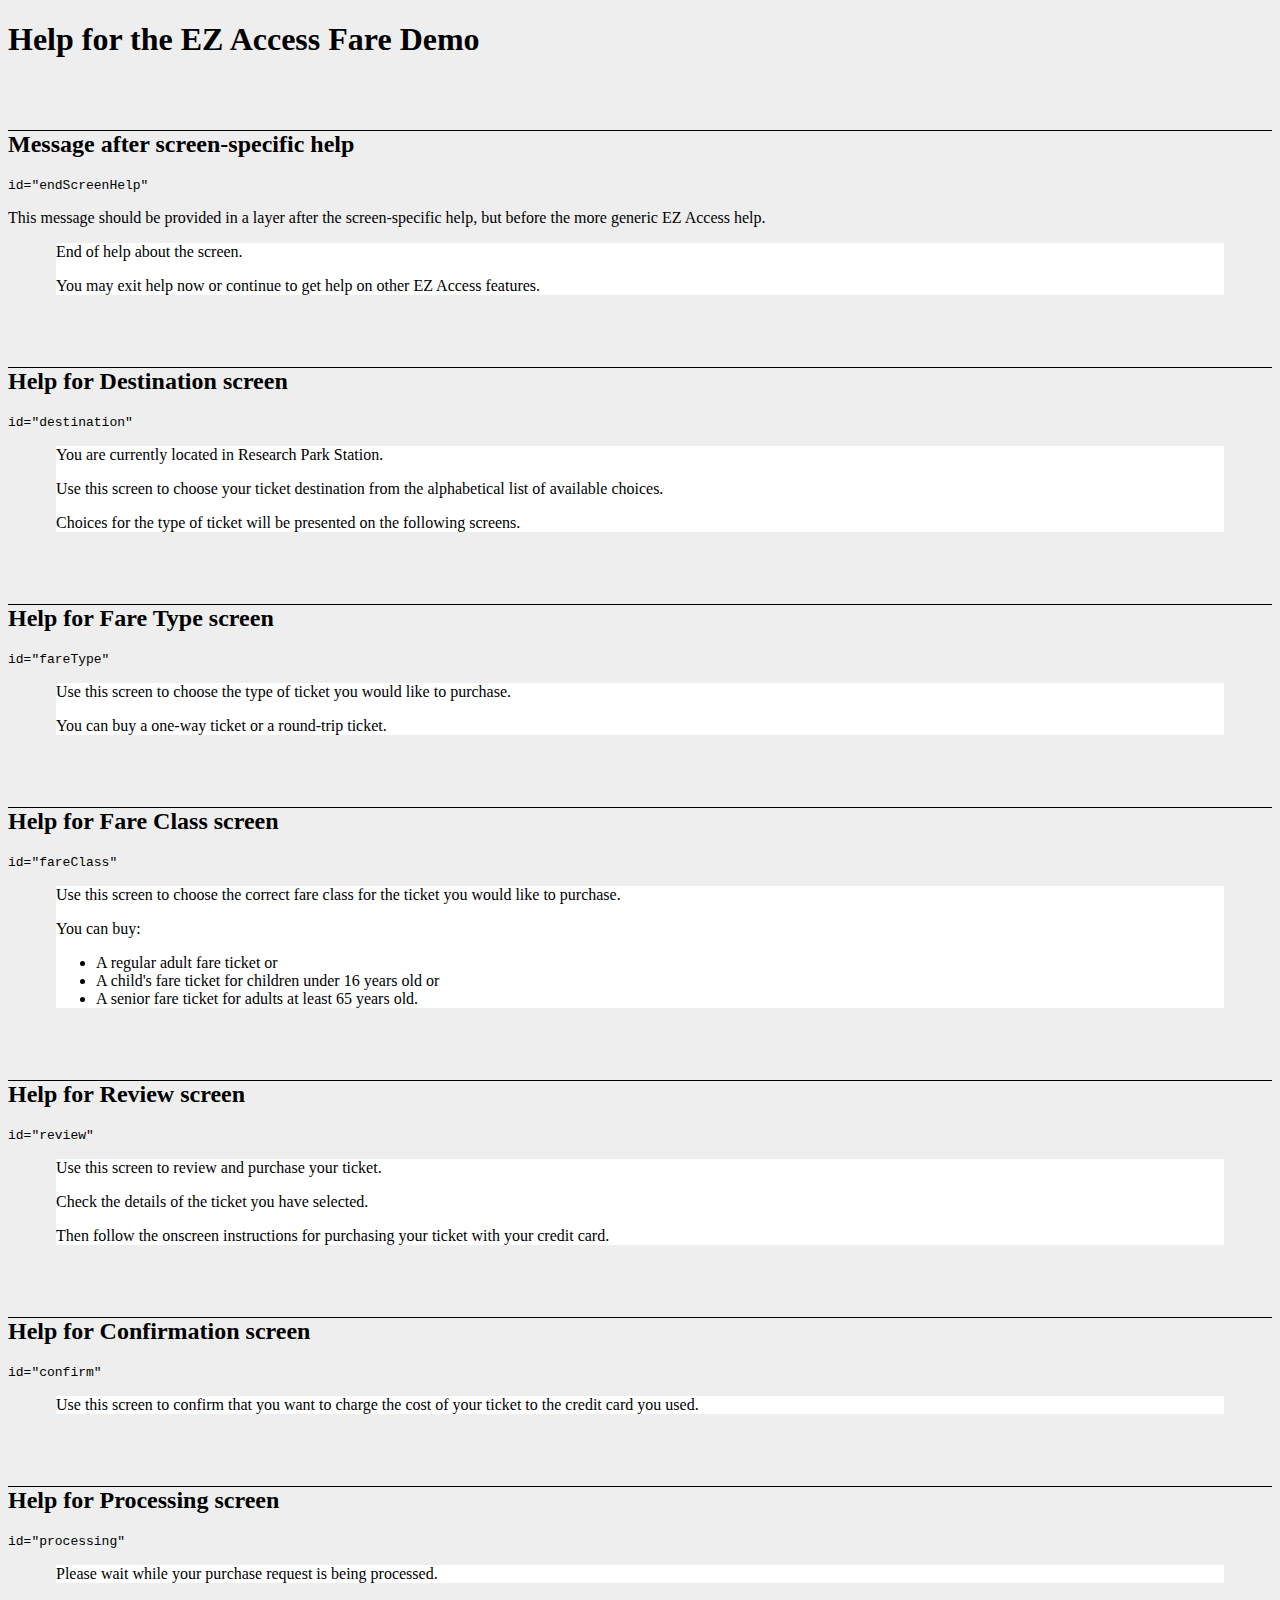
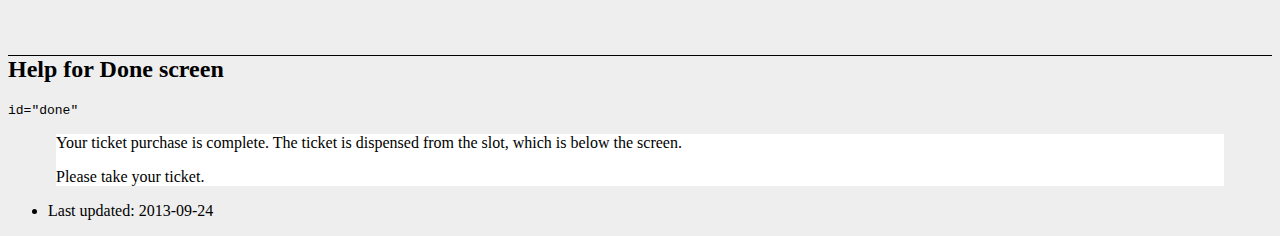
<file: trunk/train/fareDemoHelp.html>
<!doctype html>
<html lang="en">
<head>
	<meta charset="utf-8" />
	<title>Help for the EZ Access Fare Demo</title>
	<meta name="author" content="J. Bern Jordan" />
	<style type="text/css">
		body { background-color: #EEE; }
		section { background-color: #FFF; margin: 1em 3em; }
		h2 { border-top: 1px solid #000; margin-top: 3em; }
	</style>
</head>
<body>
<h1 class="instructions">Help for the EZ Access Fare Demo</h1>

<h2>Message after screen-specific help</h2>
<pre class="instructions">id="endScreenHelp"</pre>
<div id="endScreenHelp">
<p>This message should be provided in a layer after the screen-specific help,
but before the more generic EZ Access help.</p>
<section>
	<p>End of help about the screen.</p>
	<p>You may exit help now or 
	continue to get help on other EZ Access features.</p>
</section>
</div>

<h2>Help for Destination screen</h2>
<pre class="instructions">id="destination"</pre>
<div id="destination">
<section>
	<p>You are currently located in Research Park Station.</p>
	<p>Use this screen to choose your ticket destination from the alphabetical
	list of available choices.</p>
	<p>Choices for the type of ticket will be presented on the following 
	screens.</p>
</section>
</div>

<h2>Help for Fare Type screen</h2>
<pre class="instructions">id="fareType"</pre>
<div id="fareType">
<section>
	<p>Use this screen to choose the type of ticket you would like to 
	purchase.</p>
	<p>You can buy a one-way ticket or a round-trip ticket.</p>
</section>
</div>

<h2>Help for Fare Class screen</h2>
<pre class="instructions">id="fareClass"</pre>
<div id="fareClass">
<section>
	<p>Use this screen to choose the correct fare class for the ticket 
	you would like to purchase.</p>
	<p>You can buy:</p>
	<ul>
		<li>A regular adult fare ticket or</li>
		<li>A child's fare ticket for children under 16 years old or</li>
		<li>A senior fare ticket for adults at least 65 years old.</li>
	</ul>
</section>
</div>

<h2>Help for Review screen</h2>
<pre class="instructions">id="review"</pre>
<div id="review">
<section>
	<p>Use this screen to review and purchase your ticket.</p>
	<p>Check the details of the ticket you have selected.</p>
	<p>Then follow the onscreen instructions for purchasing your
	ticket with your credit card.</p>
</section>
</div>

<h2>Help for Confirmation screen</h2>
<pre class="instructions">id="confirm"</pre>
<div id="confirm">
<section>
	<p>Use this screen to confirm that you want to charge the cost of your
	ticket to the credit card you used.</p>
</section>
</div>

<h2>Help for Processing screen</h2>
<pre class="instructions">id="processing"</pre>
<div id="processing">
<section>
	<p>Please wait while your purchase request is being processed.</p>
</section>
</div>

<h2>Help for Done screen</h2>
<pre class="instructions">id="done"</pre>
<div id="done">
<section>
	<p>Your ticket purchase is complete. The ticket is dispensed from the 
	slot, which is below the screen.</p>
	<p>Please take your ticket.</p>
</section>
</div>

<footer>
<ul>
	<li>Last updated: <time>2013-09-24</time></li>
</ul>
</footer>
</body>
</html>
</file>
<file: train/css/fixed-footer.css>
/* Sticky footer styles
		  -------------------------------------------------- */

html,
body {
	height: 100%;
	/* The html and body elements cannot have any padding or margin. */
}

	/* Wrapper for page content to push down footer */
#wrap {
	min-height: 100%;
	height: auto !important;
	height: 100%;
	/* Negative indent footer by it's height */
	margin: 0 auto -100px;
}

	/* Set the fixed height of the footer here */
#push,
#footer {
	height: 100px;
}
#footer {
	background-color: #f5f5f5;
}

	/* Lastly, apply responsive CSS fixes as necessary */
@media (max-width: 767px) {
	#footer {
		margin-left: -20px;
		margin-right: -20px;
		padding-left: 20px;
		padding-right: 20px;
	}
}
</file>
